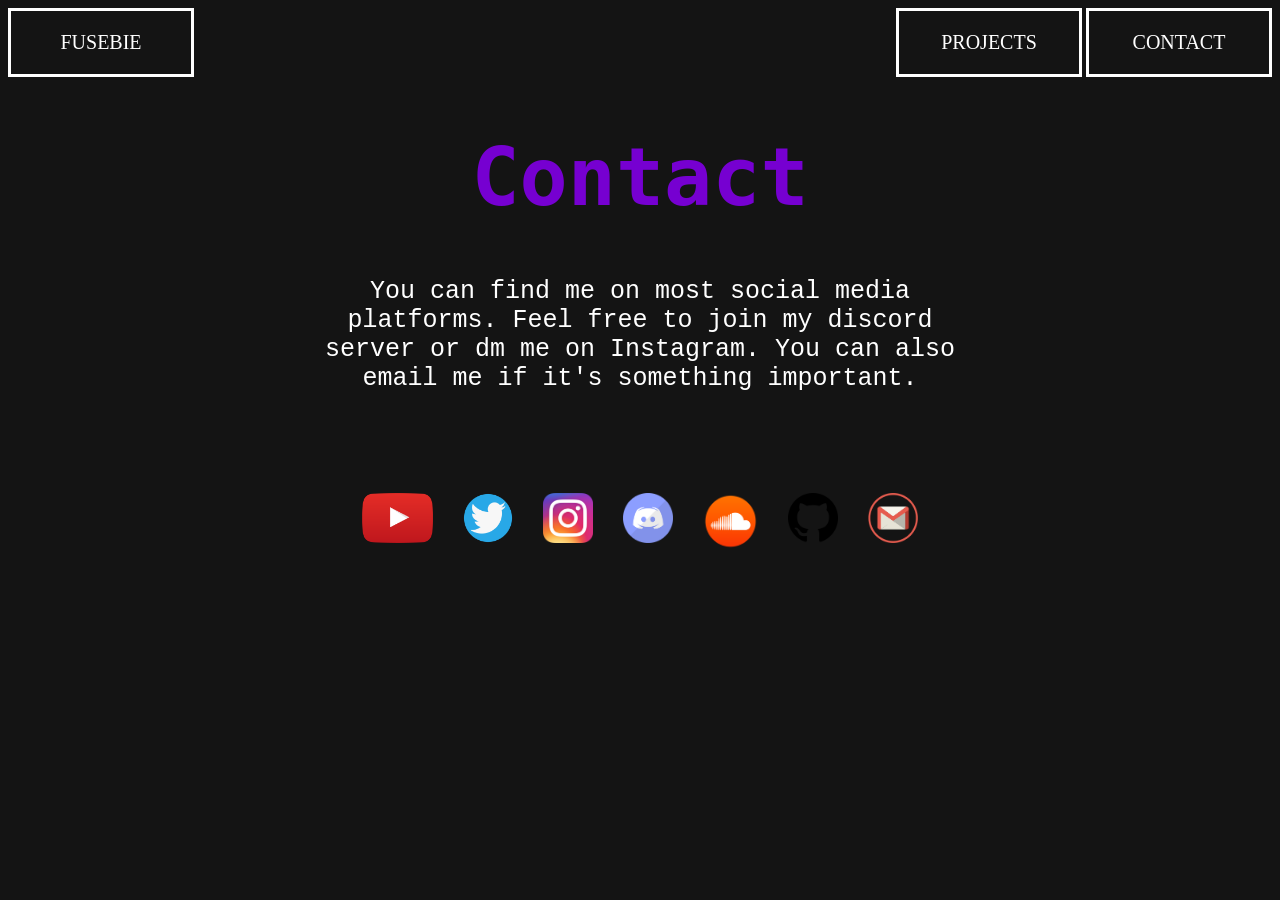
<file: Fusebie/Contact.html>
<!DOCTYPE html>
<html lang="en">
    <head>
        <meta charset="UTF-8">
        <title>Contacts</title>
        <link rel="stylesheet" href="./Assets/stylesheets/Contact.css">
        <link rel="stylesheet" href="./Assets/stylesheets/navbar.css">
    </head>
    <body class="contactPage">
        <header>
            <div class="navbar">
                <div class="navbar-left">
                    <div class="navbaritemA"><a class="navbar-item" href="index.html">Fusebie</a></div>
                </div>
                <div class="navbar-right">
                    <div class="navbaritemB"><a class="navbar-item" href="ProjectsPage.html">projects</a></div>
                    <div class="navbaritemC"><a class="navbar-item" href="Contact.html">Contact</a></div>
                </div>
            </div>
        </header>

        <h1 class="h1-a">Contact</h1>

        <div class="div-paragraph">
            <p class="contact-p">You can find me on most social media platforms. Feel free to join my discord server or dm me on Instagram. You
            can also email me if it's something important.
            </p>
        </div>
        
        <div class="sm-links">
            <a href="https://www.youtube.com/channel/UChvZD0eUoBs7MKRF52WAVCg"><img class="smlink-logo" alt="youtube-logo" src="./Assets/images/youtube logo.png" ></a>

            <a href="https://www.twitter.com/GouravPatra117/"><img class="smlink-logo" alt="twitter-logo" src="./Assets/images/twitterLogo.png" ></a>

            <a href="https://www.instagram.com/gouravpatra117/"><img class="smlink-logo" alt="instagram-logo" src="./Assets/images/instagram logo.png" ></a>

            <a href="https://discord.gg/4trJdjm37P"><img class="smlink-logo" alt="discord-logo" src="./Assets/images/discord-mascot.png" ></a>

            <a href="https://soundcloud.com/fusebie117"><img id="soundcloud-logo" src="./Assets/images/soundcloudLogo.png" alt="soundcloud logo"></a>

            <a href="https://github.com/Fusebie"><img class="smlink-logo" alt="Github-logo" src="./Assets/images/githubIcon.png" ></a>

            <a href="https://mail.google.com/mail/u/0/?fs=1&tf=cm&source=mailto&tohttps://mail.google.com/mail/u/0/?fs=1&tf=cm&source=mailto&to=+fusebie117@gmail.com"><img class="smlink-logo"src="./Assets/images/mail.png" alt="mail.logo"></a>
        </div>
    </body>
</html>
</file>
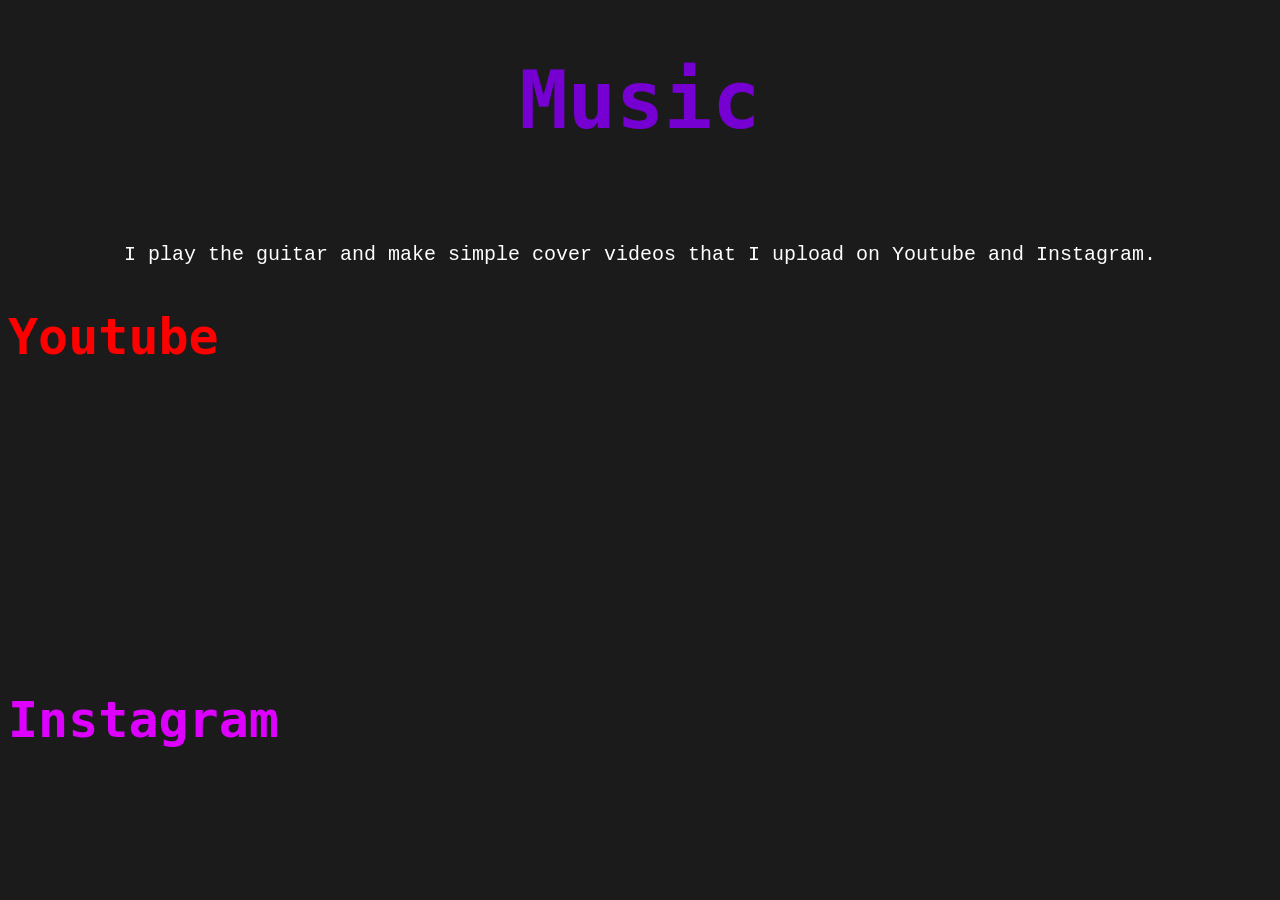
<file: Fusebie/music.html>
<!DOCTYPE html>
<html lang="en">
    <head>
        <meta charset="UTF-8">
        <meta http-equiv="X-UA-Compatible" content="IE=edge">
        <meta name="viewport" content="width=device-width, initial-scale=1.0">
        <title>Music</title>
        <link rel="stylesheet" href="./Assets/stylesheets/Music.css">
    </head>
    <body class="body">
        <h1 id="h1-pageTitle">Music</h1>
        <p class="p-about">
            <br>
            <p class="p-about">I play the guitar and make simple cover videos that I upload on Youtube and Instagram.</p>
        </p>
        
        <h2 id="h1-myMusicOnYt">Youtube</h2>
        <div>
            <iframe width="424" height="238" src="https://www.youtube.com/embed/P4Tur3Pgm-0" title="Maybe I Was Boring (wilbur soot cover) #2" frameborder="0" allow="accelerometer; autoplay; clipboard-write; encrypted-media; gyroscope; picture-in-picture; web-share" allowfullscreen></iframe>
        </div>

        <h2 id="h1-myMusicOnIG">Instagram</h2>
        <div>
            
        </div>

    </body>
</html>
</file>
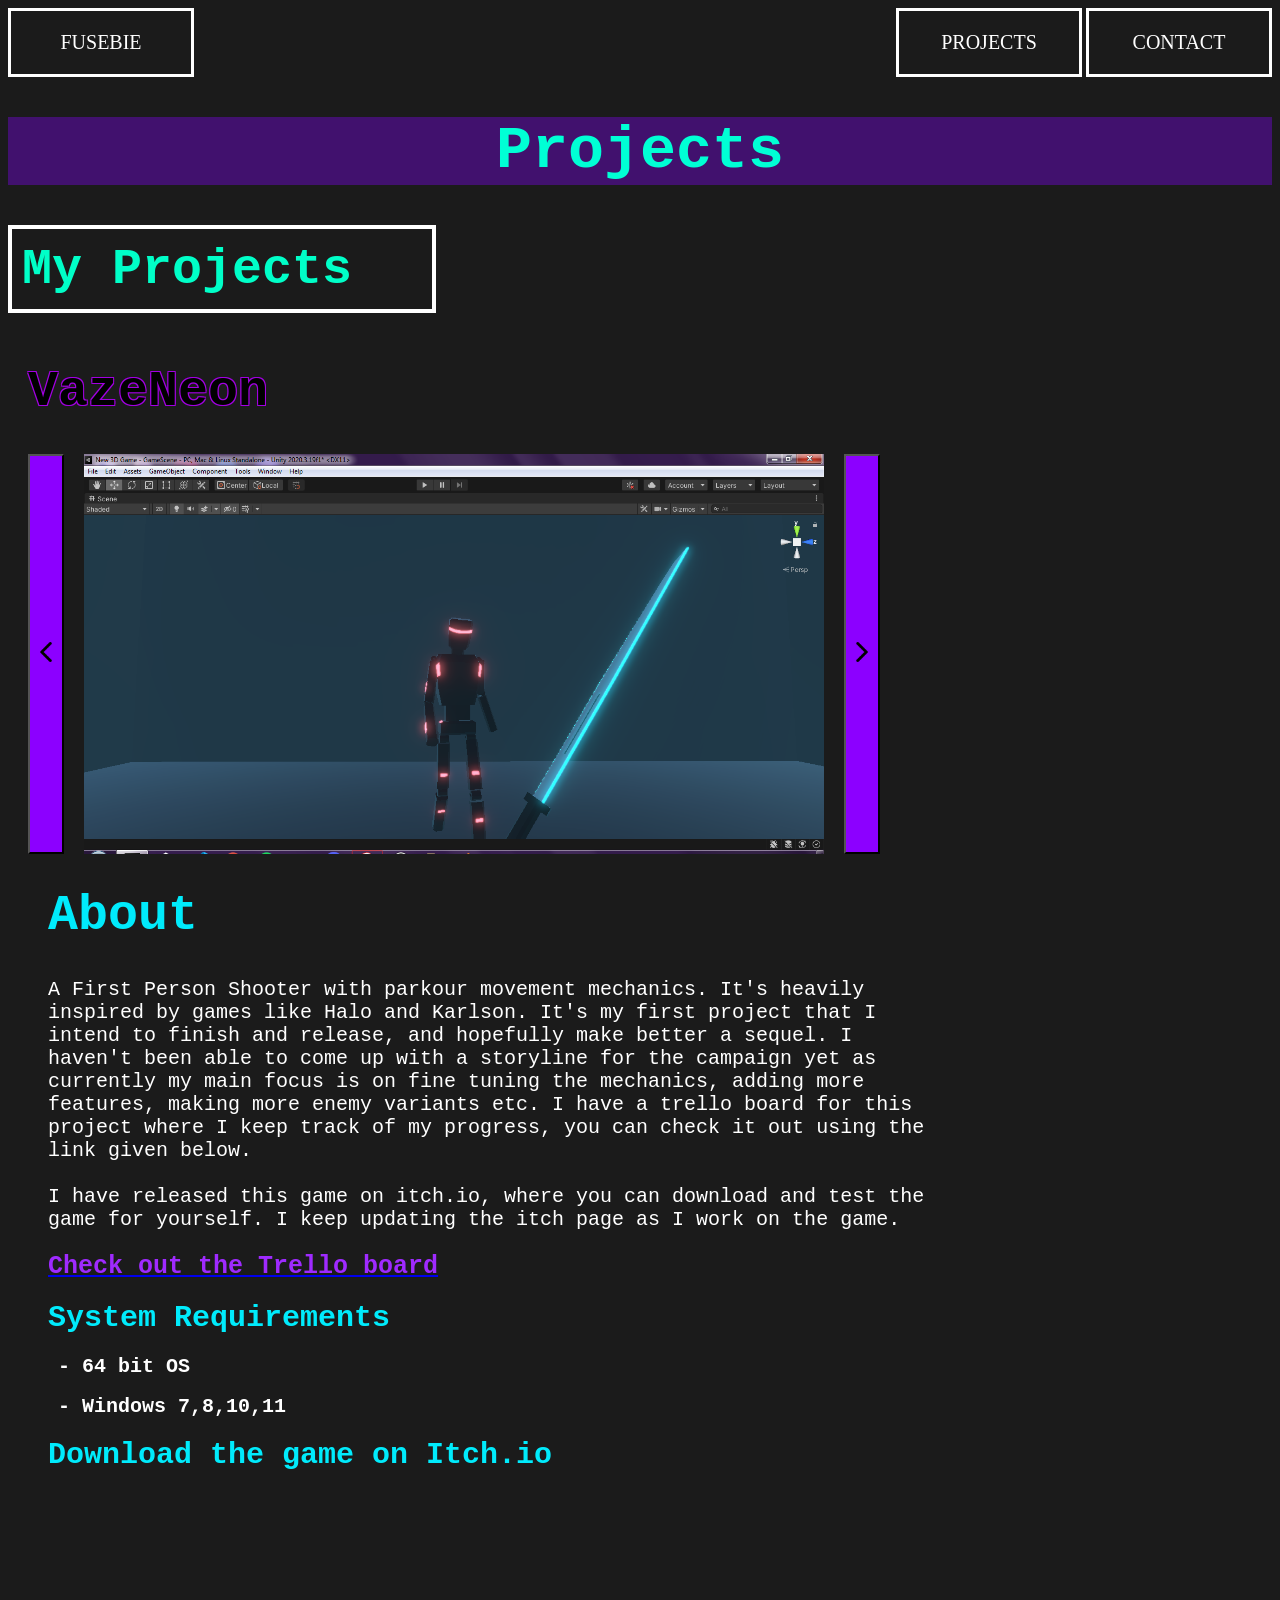
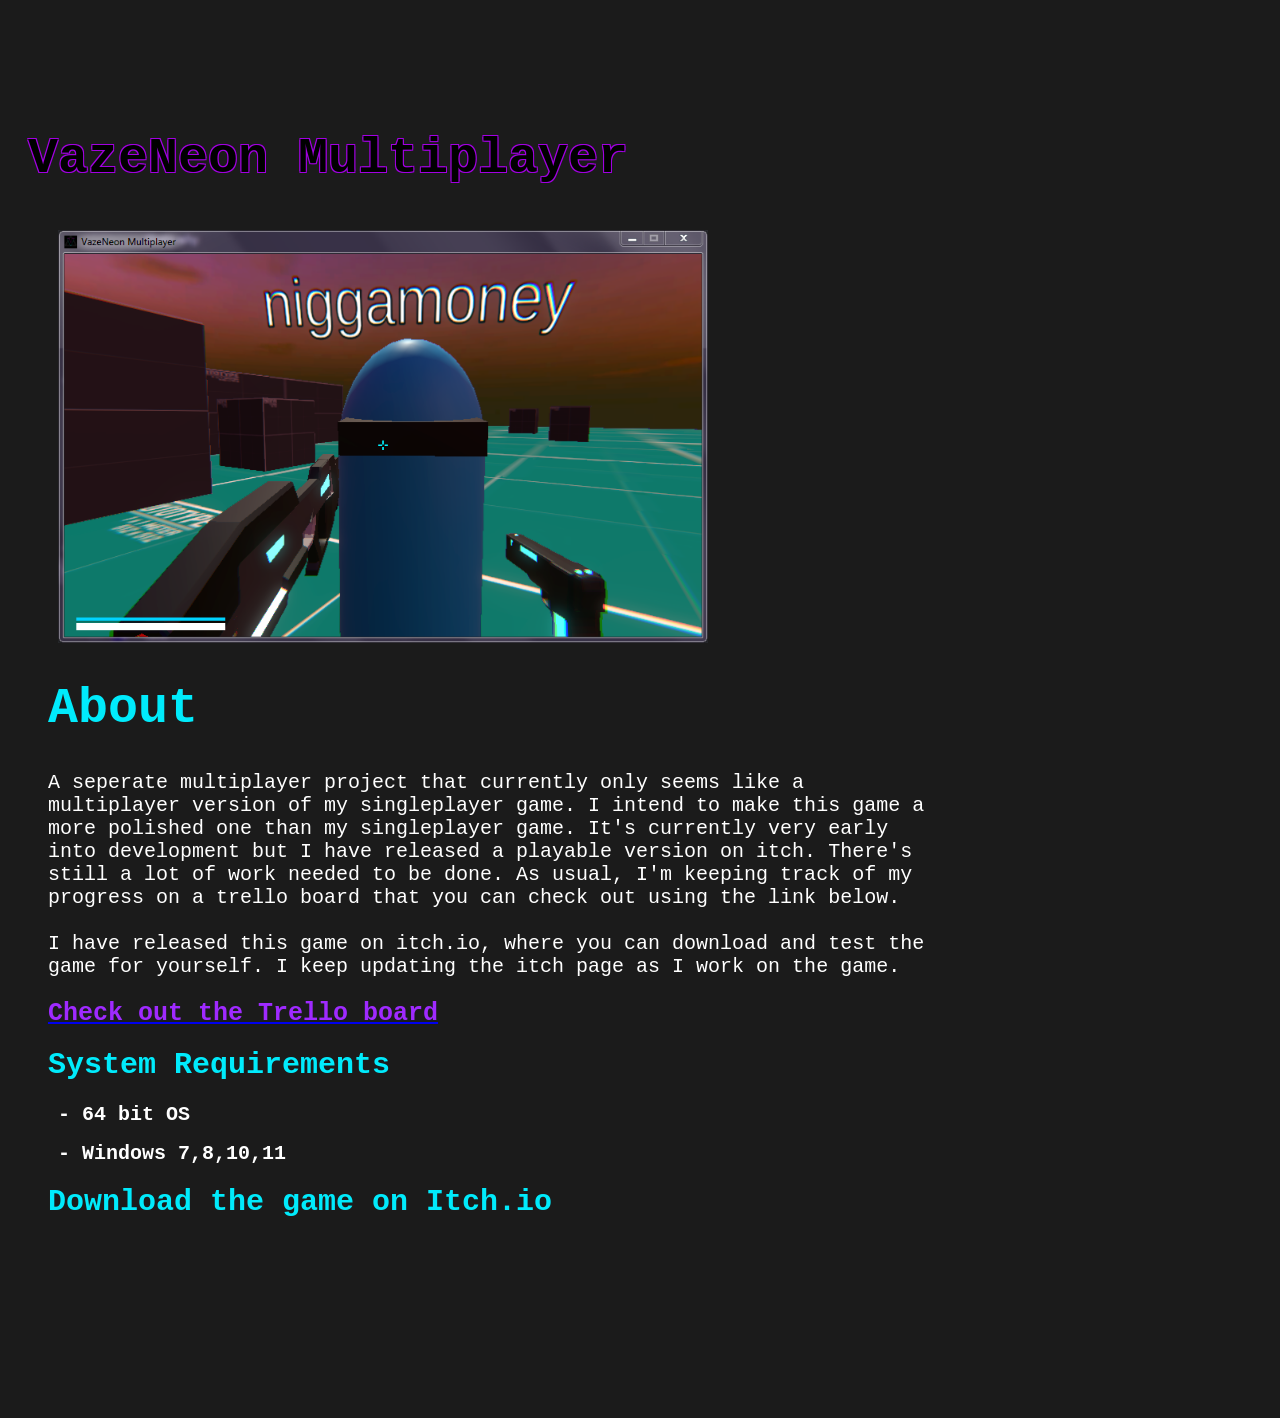
<file: Fusebie/ProjectsPage.html>
<!DOCTYPE html>
<html lang="en">
    <head>
        <meta charset="UTF-8">
        <link rel="stylesheet" href="./Assets/stylesheets/ProjectsPageStyle.css">
        <link rel="stylesheet" href="./Assets/stylesheets/navbar.css">
        <title>Projects</title>
    </head>
    <body class="body">
        <header>
            <div class="navbar">
                <div class="navbar-left">
                    <div class="navbaritemA"><a class="navbar-item" href="index.html">Fusebie</a></div>
                </div>
                <div class="navbar-right">
                    <div class="navbaritemB"><a class="navbar-item" href="ProjectsPage.html">projects</a></div>
                    <div class="navbaritemC"><a class="navbar-item" href="Contact.html">Contact</a></div>
                </div>
            </div>
        </header>

        <h1 class="h1-a">Projects</h1>

        <div class="h1-b-background-box">
            <h1 class="h1-b">My Projects</h1>
        </div>

        <h1 class="h1-c">VazeNeon</h1>

        <div class="project1-box">
            <div class="image-slider-box">
                <button class="image-slide-leftbtn" onclick="ChangeImagePrevious()"><img class="image-slide-left" src="./Assets/images/arrowIconLeft.png"></button>
                <img id="useless-game-poster" src="./Assets/from my game/epic screenshot.png" alt="lol">
                <button class="image-slide-rightbtn" onclick="ChangeImageNext()"><img class="image-slide-left" src="./Assets/images/arrowIconRight.png"></button>
            </div>
            
            <h1 class="h1-about-proj1">About</h1>

            <div class="useless-game-description-box">
                <p class="p-useless-game-description">A First Person Shooter with parkour movement mechanics. It's heavily inspired by games like Halo and Karlson. 
                    It's my first project that I intend to finish and release, and hopefully make better a sequel. I haven't been able to come up with a storyline for the campaign yet
                    as currently my main focus is on fine tuning the mechanics, adding more features, making more enemy variants etc. I have a trello board for this project where I keep
                    track of my progress, you can check it out using the link given below.
                    <br>
                    <br>
                    I have released this game on itch.io, where you can download and test the game for yourself. I keep updating the itch page as I work on the game. 
                </p> 

                <a href="https://trello.com/b/95uPnNbr/vazeneon-singleplayer"><h2 id="h2-trelloBoard-link" >Check out the Trello board</h2></a>

                <h1 class="h1-sysreqrmnts">System Requirements</h1>
                <h2 class="h2-sysreqrmnts-item">- 64 bit OS</h2>
                <h2 class="h2-sysreqrmnts-item">- Windows 7,8,10,11</h2>
                            
                <h1 class="h1-sysreqrmnts">Download the game on Itch.io</h1>
                <iframe id="VazeNeonItchEmbed"frameborder="0" src="https://itch.io/embed/2066613?linkback=true&amp;bg_color=000000&amp;fg_color=b700e0&amp;link_color=5bd2fa&amp;border_color=ffffff" width="552" height="167"><a href="https://fusebie.itch.io/vazeneon">VazeNeon by Fusebie</a></iframe>
            </div>
        </div>
        
        <div id="project2-box">
            <h1 class="h1-c">VazeNeon Multiplayer</h1>
            <!-- <div class="image-slider-box">
                <button class="image-slide-leftbtn" onclick="ChangeImagePrevious()"><img class="image-slide-left" src="./Assets/images/arrowIconLeft.png"></button>
                <img id="useless-game-poster" src="./Assets/from my game/epic screenshot.png" alt="lol">
                <button class="image-slide-rightbtn" onclick="ChangeImageNext()"><img class="image-slide-left" src="./Assets/images/arrowIconRight.png"></button>
            </div> -->
            <img class="VNM-poster" src="./Assets/images/image-4.png" alt="picture-of-friday">
            
            <h1 class="h1-about-proj1">About</h1>

            <div class="useless-game-description-box">
                <p class="p-useless-game-description">A seperate multiplayer project that currently only seems like a multiplayer version of my singleplayer game.
                    I intend to make this game a more polished one than my singleplayer game. It's currently very early into development but I have released a playable version on itch.
                    There's still a lot of work needed to be done. As usual, I'm keeping track of my 
                    progress on a trello board that you can check out using the link below.
                    <br>
                    <br>
                    I have released this game on itch.io, where you can download and test the game for yourself. I keep updating the itch page as I work on the game. 
                </p> 

                <a href="https://trello.com/b/fYJhMB61/vazeneon-multiplayer"><h2 id="h2-trelloBoard-link" >Check out the Trello board</h2></a>

                <h1 class="h1-sysreqrmnts">System Requirements</h1>
                <h2 class="h2-sysreqrmnts-item">- 64 bit OS</h2>
                <h2 class="h2-sysreqrmnts-item">- Windows 7,8,10,11</h2>
                            
                <h1 class="h1-sysreqrmnts">Download the game on Itch.io</h1>
                <iframe id="VazeNeonItchEmbed"frameborder="0" src="https://itch.io/embed/2256486?linkback=true&amp;bg_color=000000&amp;fg_color=810aff&amp;link_color=5bbafa&amp;border_color=ffffff" width="552" height="167"><a href="https://fusebie.itch.io/vazeneon-multiplayer">VazeNeon Multiplayer by Fusebie</a></iframe>
            </div>
        </div>
    </body>
    <script src="./Assets/scripts/ProjectsPageScript.js"></script>
</html>
</file>
<file: Fusebie/Assets/stylesheets/Contact.css>
/* body */
.contactPage {
    background-color:  rgb(20, 20, 20);
}

/* divs */
.div-paragraph {
    margin: auto;
    width: 50%;
}

.sm-links {
    display: flex;
    align-items: stretch;
    gap: 30px;
    justify-content: center;
    margin-top: 100px;
    width: 100%;
    height: 220px;
}
/* headings */

.h1-a {
    font-size: 5rem;
    color: rgb(118, 0, 209);
    text-align: center;
    font-family: monospace;
}

/* paragraphs */

.contact-p {
    font-family: 'Courier New', Courier, monospace;
    font-size: 25px;
    color: white;
    text-align: center;
}

/* images */
.smlink-logo {
    height: 50px;
}

#soundcloud-logo {
    height: 58px;
}
</file>
<file: Fusebie/Assets/stylesheets/navbar.css>
.navbar {
    position: relative;
}
.navbar-left,
.navbar-right {
    display: inline-block;
}
.navbaritemA,
.navbaritemB,
.navbaritemC {
    display: inline-block;
}

.navbar-right {
    position: absolute;
    right: 0;
}

.navbar-item {
    background: rgba(0, 234, 255, 0);
    color: rgb(255, 255, 255);
    padding: 20px 40px;
    text-decoration: none;
    text-transform: uppercase;
    display: flex;
    justify-content: space-around;
    font-size: 15px;
    border: 3px solid white;
    flex-wrap: wrap;
    font-family: sans_serif;
    width: 100px;
    font-size: 20px;
    
}
.navbar-item:hover {
    background: rgba(0, 234, 255, 0.642);
    color: rgb(5, 5, 5);
    padding: 20px 40px;
    text-decoration: none;
    text-transform: uppercase;
    display: flex;
    justify-content: space-around;
    font-size: 15px;
    border: 3px solid white;
    flex-wrap: wrap;
    font-family: sans_serif;
    width: 100px;
    font-size: 20px;
    
}
</file>
<file: Fusebie/Assets/stylesheets/Music.css>
.body {
    background-color: rgb(27, 27, 27);
}

#h1-pageTitle {
    font-size: 5rem;
    color: rgb(118, 0, 209);
    text-align: center;
    font-family: monospace;
}
.p-about {
    font-family: 'Courier New', Courier, monospace;
    font-size: 20px;
    color:white;
    text-align: center;
}

#h1-myMusicOnIG {
    color: rgb(221, 0, 255);
    font-family: monospace;
    font-size: 50px;
}
#h1-myMusicOnYt {
    color: rgb(255, 0, 0);
    font-family: monospace;
    font-size: 50px;
}
</file>
<file: Fusebie/Assets/stylesheets/ProjectsPageStyle.css>
/*CSS IS MAIN*/
.body {
    background-color: rgb(27, 27, 27);
}

/* .project1-box {
    display: flex; 
    align-items: stretch;
    gap: 15px;
} */

.image-slider-box {
    display: flex;
    align-items: stretch;
}
#project2-box {
    margin-top:22rem;
}

.useless-game-description-box {
    margin-left: 20px;
    /* background-color: rgba(0, 0, 0, 0.185); */
    /* border: 3px solid black;
    border-radius: 20px; */
    width: 900px;
    height: 400px;
}
.h1-b-background-box {
    display: flex;
    align-items: center;
    border: 4px solid white;
    width: 400px;
    /* padding-block: 1px; */
    height: 60px;
    margin-bottom: 50px;
    padding: 10px;
}

/*h1 , p , and other text elements*/

.h1-a {
    color: rgb(0, 255, 213);
    text-align: center;
    font-family: monospace;
    font-size: 60px;
    background-color: rgba(125, 0, 241, 0.384);
}

.h1-b {
    color: rgb(0, 255, 200);
    font-family: monospace;
    font-size: 50px;
}

.h1-c {
    color: black;
    font-family: monospace;
    font-size: 50px;
    margin-left: 20px;
    text-shadow: -1px -1px 0 rgb(162, 0, 226), 1px -1px 0 rgb(162, 0, 226), -1px 1px 0 rgb(162, 0, 226), 1px 1px 0 rgb(162, 0, 226);
}
.h2-a {
    color:rgb(0, 161, 22);
    text-align: left;
    margin-left: 30px;
    font-family: monospace;
    font-size: 30px;
}

#h2-trelloBoard-link {
    color: #9f2aff;
    font-size: 25px;
    font-family: 'Courier New', Courier, monospace;
    margin-left: 20px;
}
#h2-trelloBoard-link:hover {
    color: rgb(29, 29, 255);
    font-size: 25px;
    font-family: 'Courier New', Courier, monospace;
    margin-left: 20px;
}

.h1-about-proj1 {
    color: rgb(0, 235, 252);
    font-family: monospace;
    font-size: 50px;
    margin-left: 40px;
}

.h1-sysreqrmnts {
    color: rgb(0, 235, 252);
    font-family: monospace;
    font-size: 30px;
    margin-left: 20px;
}

.h2-sysreqrmnts-item {
    color: white;
    margin-left: 30px;
    font-family: 'Courier New', Courier, monospace;
    font-size: 20px;
}

.p-useless-game-description {
    margin-left: 20px;
    font-size: 20px;
    color: white;
    font-family: 'Courier New', Courier, monospace;
}

/* buttons */

#VazeNeonItchEmbed {
    margin-left: 40px;
}

/* .project-game-download-button {
    padding: 25px;
    padding-inline: 50px;
    background: rgb(0, 174, 255);
    border: none;
    text-align: center;
    font-family: monospace;
    font-size: 20px;
    margin-left: 60px;
    margin-top: 40px;
    border: 3px solid #9000ff;
}
.project-game-download-button:hover {
    background: rgb(0, 102, 255);
} */

.image-slide-left {
    height: 20px; 
}

.image-slide-right {
    height: 50px;
}

.image-slide-leftbtn {
    background-color: rgb(140, 0, 255);
    margin-left: 20px;
}
.image-slide-rightbtn {
    background-color: rgb(140, 0, 255);
    margin-left: 20px;
}
.image-slide-leftbtn:hover {
    background-color: rgba(140, 0, 255, 0.774);
    margin-left: 20px;
}
.image-slide-rightbtn:hover {
    background-color: rgba(140, 0, 255, 0.774);
    margin-left: 20px;
}
/* Images */

#useless-game-poster {
    height: 400px;
    width: 740px;
    margin-left: 20px;
}

.img-1 {
    width: 400px;
    height: 220px;
}
.VNM-poster {
    margin-top: 10px;
    margin-left: 50px;
    width: 650px;
}
.i-have-no-idea-what-this-is {
    color: white;
}
</file>
